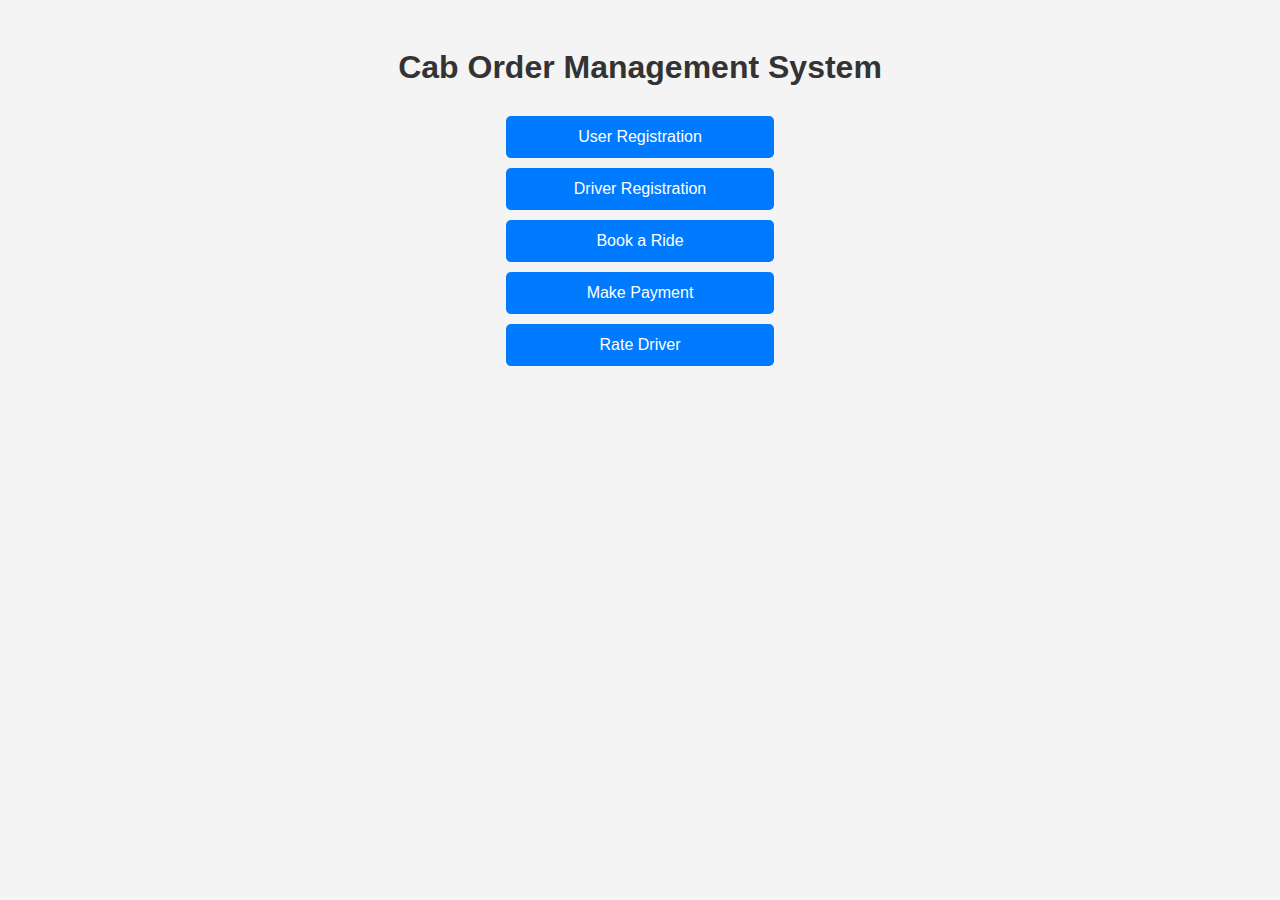
<file: src/main/resources/static/index.html>
<!DOCTYPE html>
<html>
<head>
    <title>Cab Order Dashboard</title>
    <link rel="stylesheet" href="style.css">
</head>
<body>
<h1>Cab Order Management System</h1>
<div class="container">
    <a href="user.html" class="button">User Registration</a>
    <a href="driver.html" class="button">Driver Registration</a>
    <a href="ride.html" class="button">Book a Ride</a>
    <a href="payment.html" class="button">Make Payment</a>
    <a href="rating.html" class="button">Rate Driver</a>
</div>
</body>
</html>
</file>
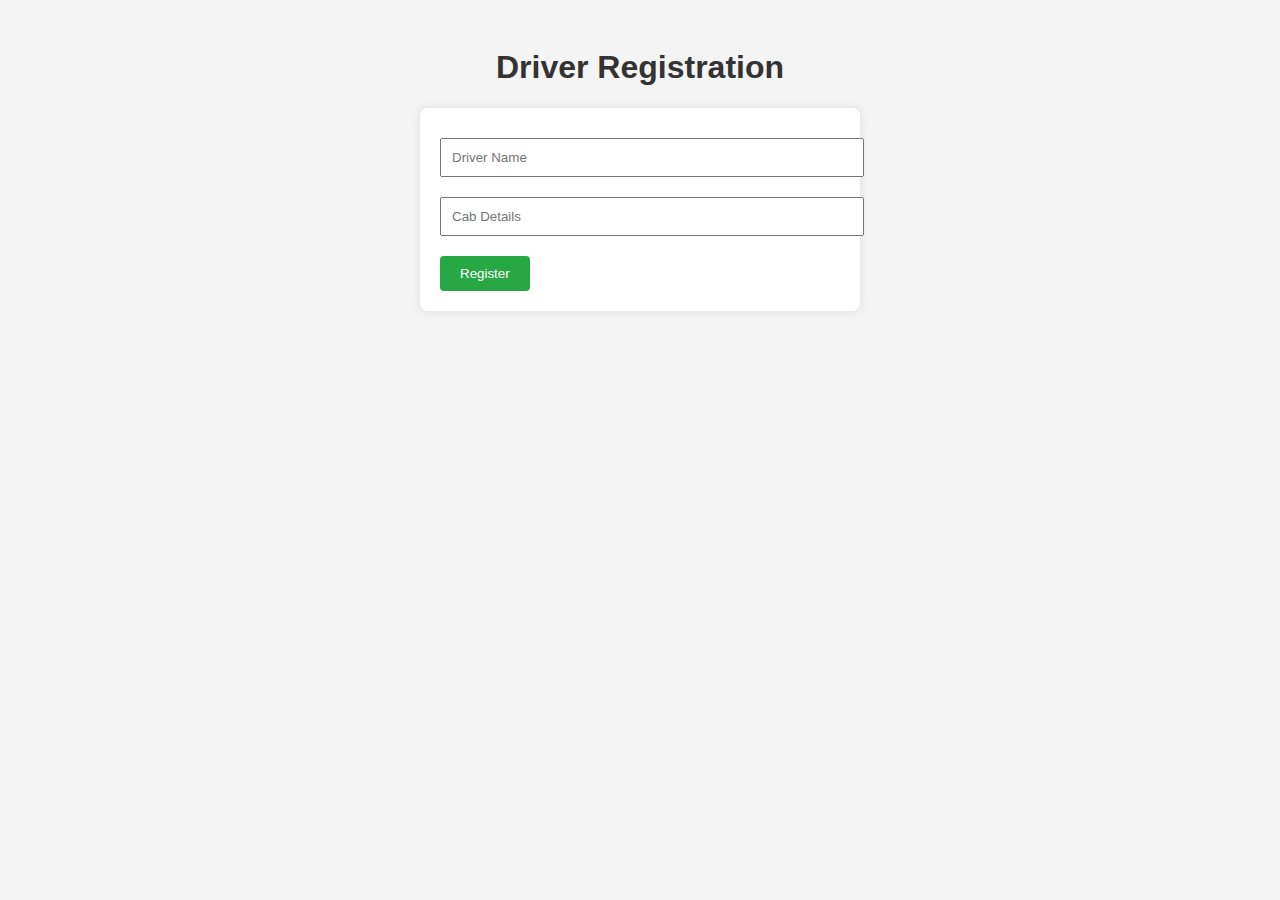
<file: src/main/resources/static/driver.html>
<!DOCTYPE html>
<html>
<head>
    <title>Driver Registration</title>
    <link rel="stylesheet" href="style.css">
</head>
<body>
<h1>Driver Registration</h1>
<form method="post" action="/registerDriver">
    <input type="text" name="name" placeholder="Driver Name" required>
    <input type="text" name="cabDetails" placeholder="Cab Details" required>
    <button type="submit">Register</button>
</form>
</body>
</html>
</file>
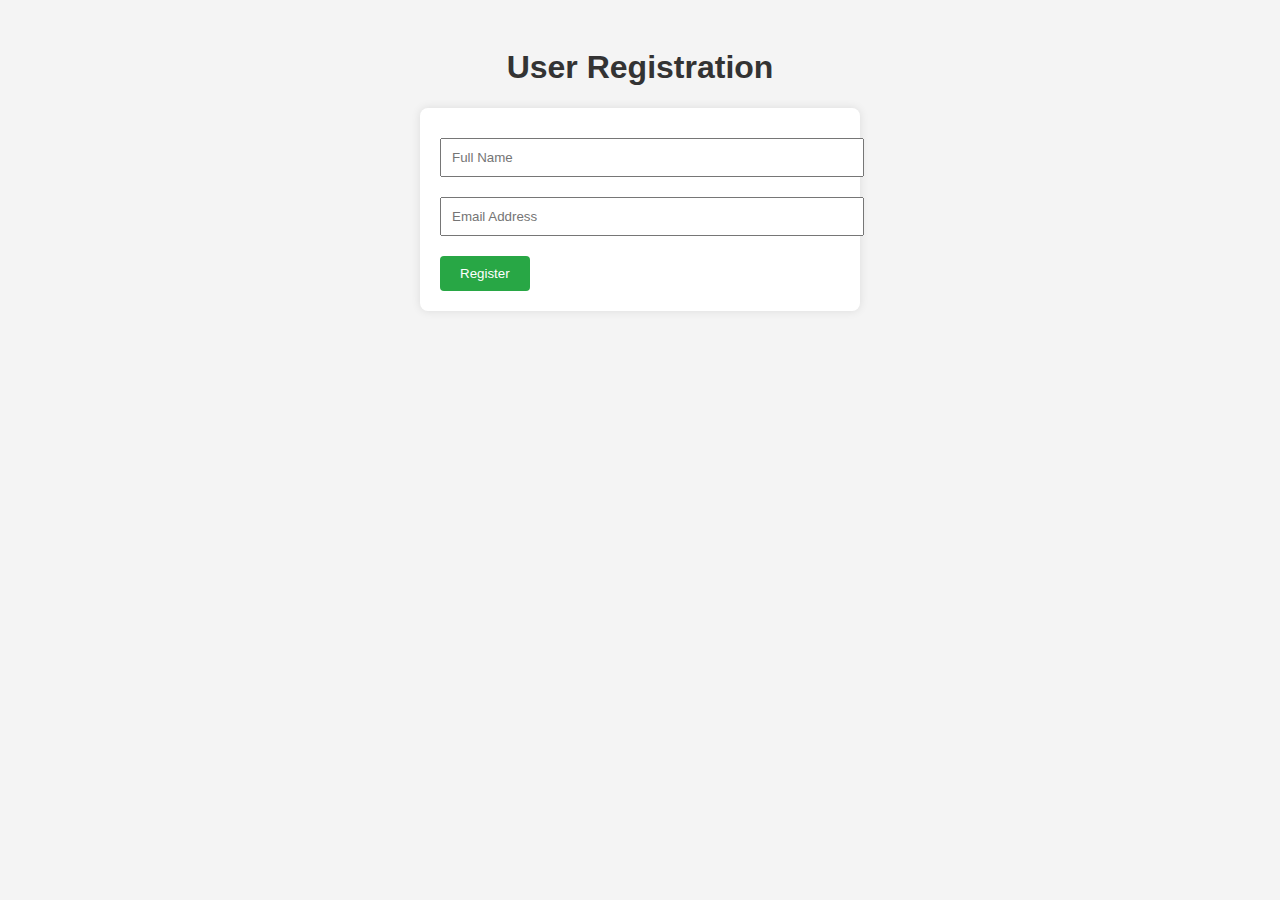
<file: src/main/resources/static/user.html>
<!DOCTYPE html>
<html>
<head>
    <title>User Registration</title>
    <link rel="stylesheet" href="style.css">
</head>
<body>
<h1>User Registration</h1>
<form method="post" action="/registerUser">
    <input type="text" name="name" placeholder="Full Name" required>
    <input type="email" name="email" placeholder="Email Address" required>
    <button type="submit">Register</button>
</form>
</body>
</html>
</file>
<file: src/main/resources/static/style.css>
body {
    font-family: Arial, sans-serif;
    background: #f4f4f4;
    padding: 20px;
    text-align: center;
}

h1 {
    color: #333;
}

.container {
    margin-top: 30px;
}

.button {
    display: block;
    margin: 10px auto;
    padding: 12px 24px;
    background-color: #007bff;
    color: #fff;
    text-decoration: none;
    width: 220px;
    border-radius: 5px;
    transition: background 0.3s;
}

.button:hover {
    background-color: #0056b3;
}

form {
    margin: 20px auto;
    max-width: 400px;
    text-align: left;
    background: white;
    padding: 20px;
    border-radius: 8px;
    box-shadow: 0 0 10px rgba(0,0,0,0.1);
}

input[type="text"],
input[type="email"],
input[type="number"] {
    width: 100%;
    padding: 10px;
    margin: 10px 0;
}

button {
    padding: 10px 20px;
    background: #28a745;
    color: white;
    border: none;
    cursor: pointer;
    margin-top: 10px;
    border-radius: 4px;
}

button:hover {
    background: #218838;
}
</file>
